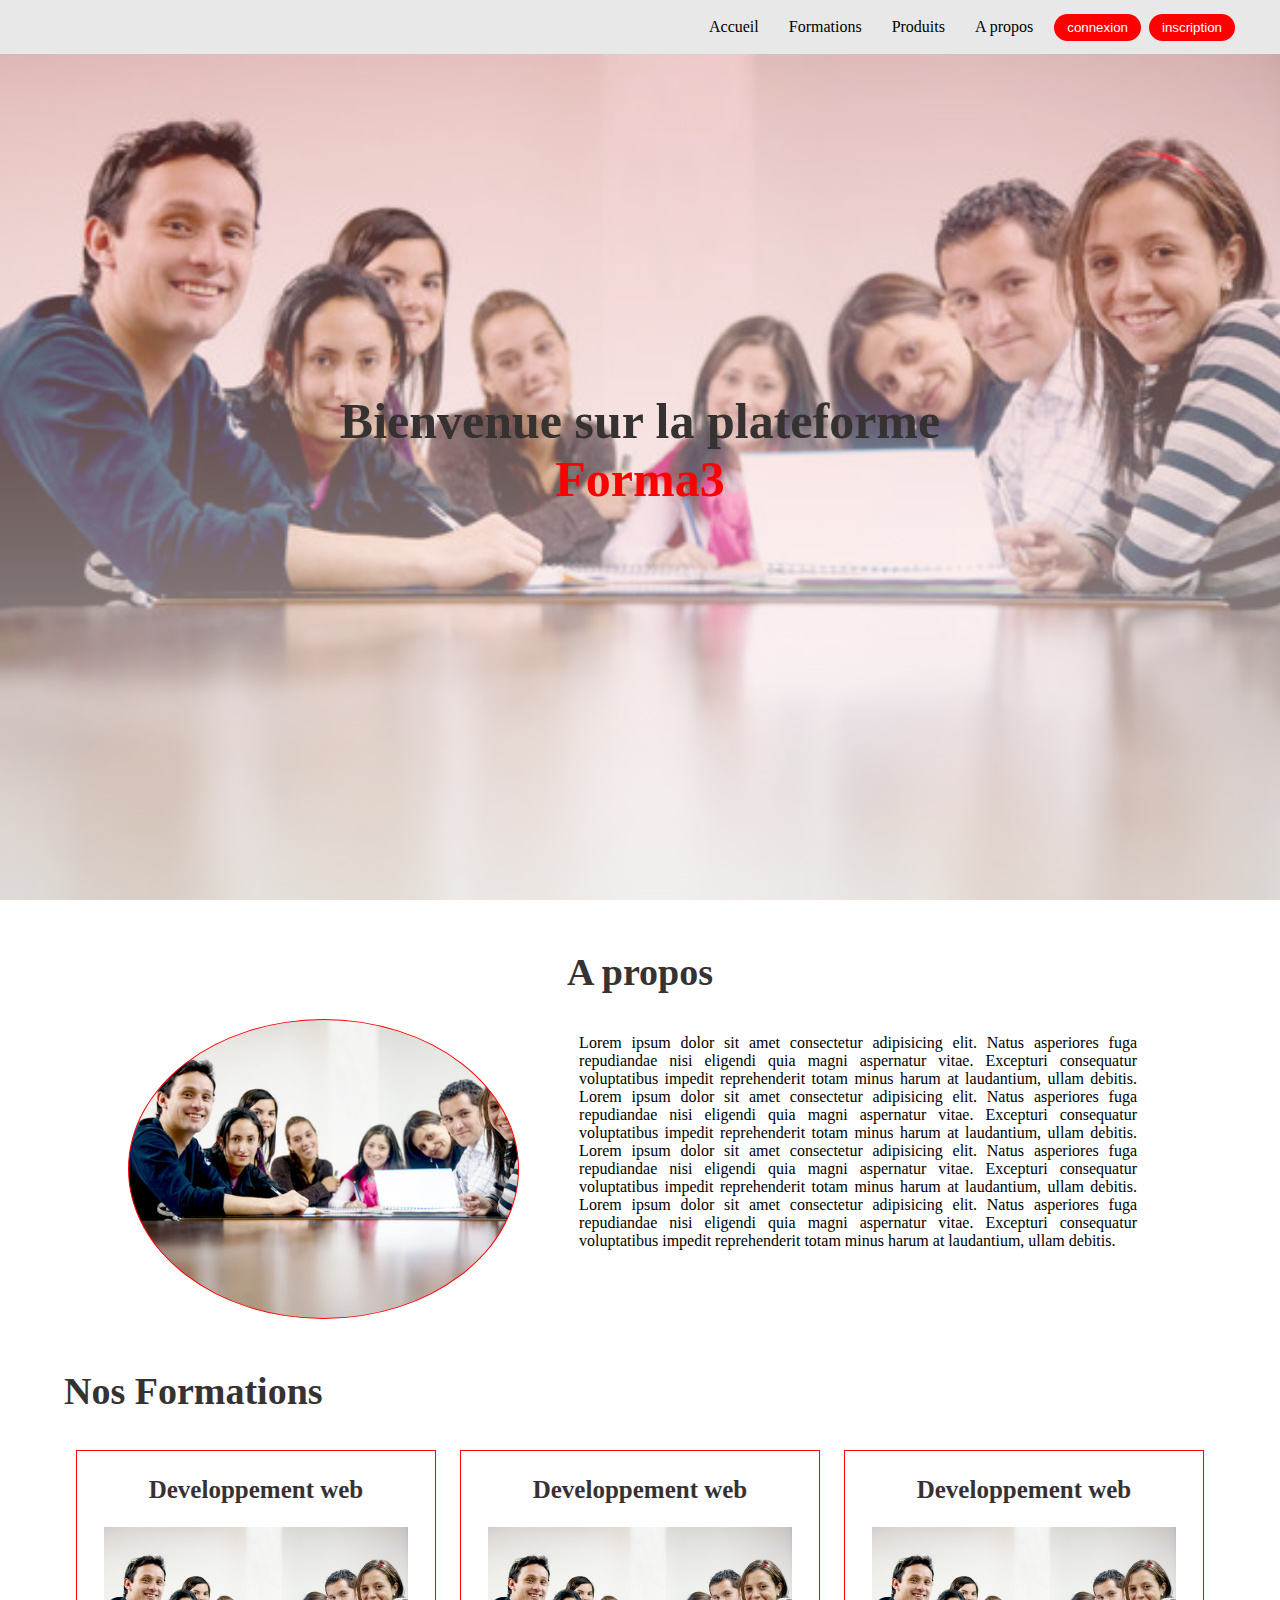
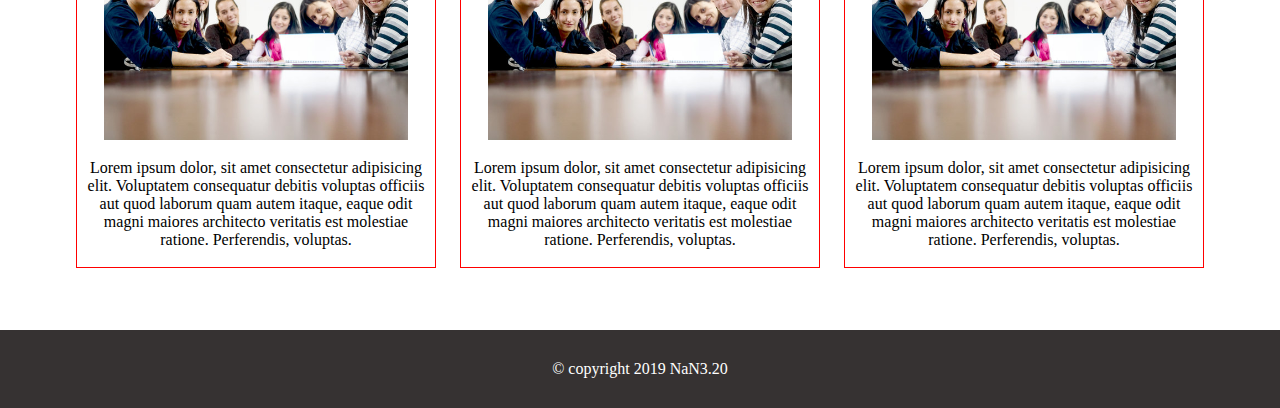
<file: index.html>
<!DOCTYPE html>
<html lang="en">
<head>
    <meta charset="UTF-8">
    <meta name="viewport" content="width=device-width, initial-scale=1.0">
    <meta http-equiv="X-UA-Compatible" content="ie=edge">
    <title>site piscine NaN3.20</title>

    <!-- styles -->
    <link rel="stylesheet" href="css/style.css">
</head>
<body>

    <!-- navbar -->
    <nav class="nav">
        

        <div class="nav-link">
            <ul>
                <li>
                    <a href="" >Accueil</a>
                </li>
                <li>
                    <a href="">Formations</a>
                </li>
                <li>
                    <a href="">Produits</a>
                </li>
                <li>
                    <a href="">A propos</a>
                </li>
            </ul>
            <a href="connexion.html"><button type="button" class="button">connexion</button></a>
            <a href="#"><button type="button" class="button">inscription</button></a>

        </div>
    </nav>

    <!-- header -->
    <header class="header">
        <div class="header-title">
            <h1>Bienvenue sur la plateforme <br>
                <span>Forma3</span>
            </h1>
        </div>
    </header>

    <!-- A propos -->
    <div class="about">
        <h2>A propos</h2>
        <div style="display: flex;margin-bottom: 40px;">
            <div class="about-image">
            </div>
            <div class="about-description">
                <p>
                    Lorem ipsum dolor sit amet consectetur adipisicing elit. Natus asperiores fuga repudiandae nisi eligendi quia magni aspernatur vitae. Excepturi consequatur voluptatibus impedit reprehenderit totam minus harum at laudantium, ullam debitis.
                    Lorem ipsum dolor sit amet consectetur adipisicing elit. Natus asperiores fuga repudiandae nisi eligendi quia magni aspernatur vitae. Excepturi consequatur voluptatibus impedit reprehenderit totam minus harum at laudantium, ullam debitis.
                    Lorem ipsum dolor sit amet consectetur adipisicing elit. Natus asperiores fuga repudiandae nisi eligendi quia magni aspernatur vitae. Excepturi consequatur voluptatibus impedit reprehenderit totam minus harum at laudantium, ullam debitis.
                    Lorem ipsum dolor sit amet consectetur adipisicing elit. Natus asperiores fuga repudiandae nisi eligendi quia magni aspernatur vitae. Excepturi consequatur voluptatibus impedit reprehenderit totam minus harum at laudantium, ullam debitis.
                </p>
            </div>
        </div>
    </div>

    <!-- Formation -->
    <div class="formation">
        <h2 style="text-align: initial;">Nos Formations</h2>
        <div style="display: flex;margin-bottom: 50px;">
            <div class="card-formation">
                <h3>Developpement web</h3>
                <div class="card-image">
                    <img src="images/forma3.jpg" alt="img1" class="recard">
                </div>
                <p>Lorem ipsum dolor, sit amet consectetur adipisicing elit. Voluptatem consequatur debitis voluptas officiis aut quod laborum quam autem itaque, eaque odit magni maiores architecto veritatis est molestiae ratione. Perferendis, voluptas.</p>
            </div>
            <div class="card-formation">
                <h3>Developpement web</h3>
                <div class="card-image">
                    <img src="images/forma3.jpg" alt="img1" class="recard">
                </div>
                <p>Lorem ipsum dolor, sit amet consectetur adipisicing elit. Voluptatem consequatur debitis voluptas officiis aut quod laborum quam autem itaque, eaque odit magni maiores architecto veritatis est molestiae ratione. Perferendis, voluptas.</p>
            </div>
            <div class="card-formation">
                <h3>Developpement web</h3>
                <div class="card-image">
                    <img src="images/forma3.jpg" alt="img1" class="recard">
                </div>
                <p>Lorem ipsum dolor, sit amet consectetur adipisicing elit. Voluptatem consequatur debitis voluptas officiis aut quod laborum quam autem itaque, eaque odit magni maiores architecto veritatis est molestiae ratione. Perferendis, voluptas.</p>
            </div>
        </div>
    </div>

    <!-- footer -->
    <footer>
        <p>&copy; copyright 2019 NaN3.20</p>
    </footer>
</body>
</html>
</file>
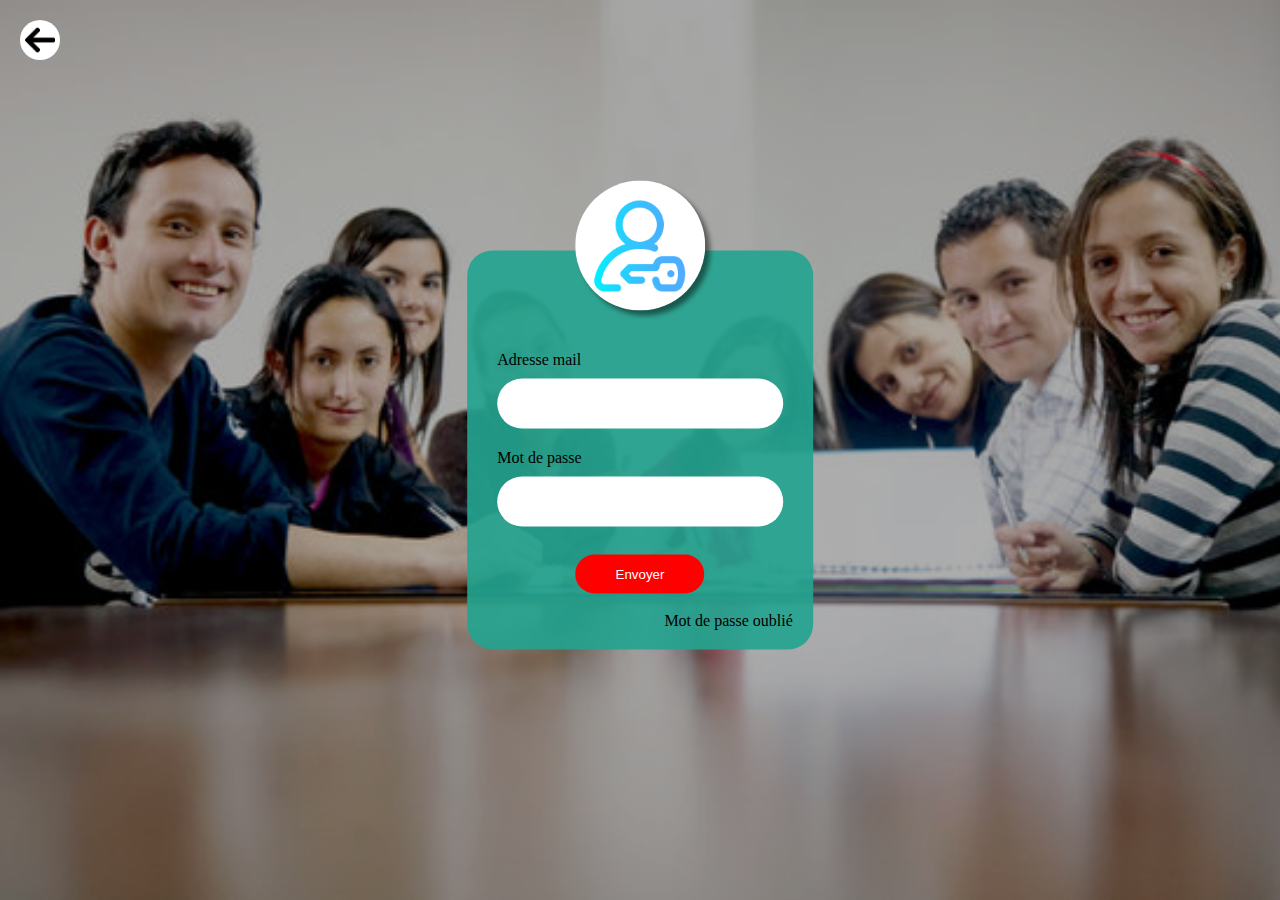
<file: connexion.html>
<!DOCTYPE html>
<html lang="en">
<head>
    <meta charset="UTF-8">
    <meta name="viewport" content="width=device-width, initial-scale=1.0">
    <meta http-equiv="X-UA-Compatible" content="ie=edge">
    <title>site piscine NaN3.20</title>

    <!-- styles -->
    <link rel="stylesheet" href="css/style.css">
</head>
<body>

    <!-- formulaire -->
    <div class="main-content">
        <div class="left-arrow">
            <a href="index.html">
                <img src="images/left-arrow.png" alt="" style="height: auto;width: 100%;">
            </a>
        </div>
       <div class="main-center">
            <div class="card-photo"></div>
            <form action="" class="form-connexion">
                <div class="block-input">
                    <label for="">Adresse mail</label>
                    <input type="email" name="" id="">
                </div>
                <div class="block-input">
                    <label for="">Mot de passe</label>
                    <input type="password" name="" id="">
                </div>
                <div style="text-align: center;">
                    <button type="submit" class="button-sign">Envoyer</button>
                </div>
                <p><a href="#">Mot de passe oublié</a></p>
            </form>
       </div>
    </div>

</body>
</html>
</file>
<file: css/style.css>
*{
    margin: 0;
    padding: 0;
    box-sizing: border-box;
}

body{
    font-size: 16px;
    font-family: Cambria, Cochin, Georgia, Times, 'Times New Roman', serif ;
}

.nav{
    position: fixed;
    min-height: 40px;
    background: #e8e8e8;
    width: 100%;
    padding: 8px 20px;
    z-index: 10000;

}

.nav-logo{
    width: 70px;
    height: 20px;
    z-index: 1000;
}

.nav-link{
    float: right;
    padding-right: 25px;
    display: flex;
    align-items: center;
}

.nav-link ul li{
    display: inline-block;
    list-style: none;
    padding: 10px 13px;
}

.nav-link ul li a{
    text-decoration: none;
    color: #000000;
    transition: .3s;
}

.nav-link ul li a:hover{
    border-bottom: 2px solid #ff0000;
    color: #ff0000;
    transition: .3s;
}

button{
    padding: 6px 13px;
    border-radius: 15px;
    border: none;
    margin-left: 8px;
    color: white;
    background-color: #ff0000;
}

.header{
    height: 100vh;
    width: 100%;
    background: linear-gradient(#ce131333, rgba(255, 255, 255, 0.679)), url('../images/forma3.jpg');
    background-size: cover;
}

.header-title{
    position: absolute;
    top: 50%;
    left: 50%;
    transform: translate(-50%, -50%);
    color: #363232;
    text-align: center;
    font-weight: bold;
}

.header-title h1{
    font-size: 50px;
}

span{
    color: #ff0000;
}


/* About **************************/

.about{
    min-height: 350px;
    width: 80%;
    margin: 0 auto;
}

.about h2,
.formation h2{
    font-size: 38px;
    color: #363232;
    text-align: center;
    margin: 50px 0 25px
}

.about-image{
    background: violet;
    width: 40%;
    height: 300px;
    background: url('../images/forma3.jpg');
    margin-right: 45px;
    background-size: cover;
    border: 1px solid #ff0000;
    border-radius:50% ;
}

.about-description{
    width: 60%;
    height: 300px;
    padding: 15px;
    text-align: justify;
}

/* Formation ******************************/


.formation{
    width: 90%;
    margin: 0 auto;
}

.card-formation{
    flex: 1;
    min-height: 270px;
    border: 1px solid #ff0000;
    margin: 12px;
    padding: 10px;
    text-align: center;
}

.card-formation h3{
    font-size: 25px;
    color: #363232;
    padding: 15px 0 8px;
}

.card-image{
    min-height: 80px;
    width: 90%;
    margin: 15px auto;
}

.recard{
    max-width:100%;
    height:auto;
}

.card-formation p{
    padding-bottom: 8px;
}

/* Formulaire ******************************* */

.main-content{
    height: 100vh;
    width: 100%;
    background: linear-gradient(rgba(0, 0, 0, 0.321), rgba(0, 0, 0, 0.321)), url('../images/forma3.jpg');
    background-size: cover;
    position: relative;
    padding: 20px;
}

.left-arrow{
    width: 40px;
    height: 40px;
    background: white;
    border-radius: 50%;
    padding: 5px;
    transition: .5s;
}

.left-arrow:hover{
    transform: scale(1.2);
    transition: .5s;
}


.form-connexion{
    position: relative;
}

.main-center{
    position: absolute;
    top: 50%;
    left: 50%;
    transform: translate(-50%, -50%);
    padding: 60px 20px 20px;
    width: 27%;
    min-height: 100px;
    background: #24a390ea;
    border-radius: 25px;
}

.card-photo{
    width: 130px;
    height: 130px;
    border-radius: 50%;
    background: white;
    margin: -130px auto 30px;
    background-image: url('/images/login.png');
    background-size: 70%;
    background-position: center;
    background-repeat: no-repeat;
    padding: 20px;
    box-shadow: 5px 5px 5px 0px rgba(0,0,0,0.47);
}

.block-input{
    padding: 10px;
}

input{
    width: 100%;
    height: 50px;
    border: none;
    border-radius: 25px;
    padding-left: 15px;
    margin-top: 10px;

}

label{
    padding-bottom: 12px;
}

.button-sign{
    margin: 18px auto;
    padding: 12px 40px;
    border-radius: 35px;
    border: none;
    background: #ff0000;
}

.button-sign:hover{
    background: #ff0000a1;
}

.form-connexion p{
    float: right;
}

a{
    text-decoration: none;
}

a:hover{
    text-decoration: none;
}

.form-connexion p a{
    color: black;
}

/* Footer ***********************************/

footer{
    padding: 30px;
    background: #363232;
    text-align: center;
    color: white;
}
</file>
